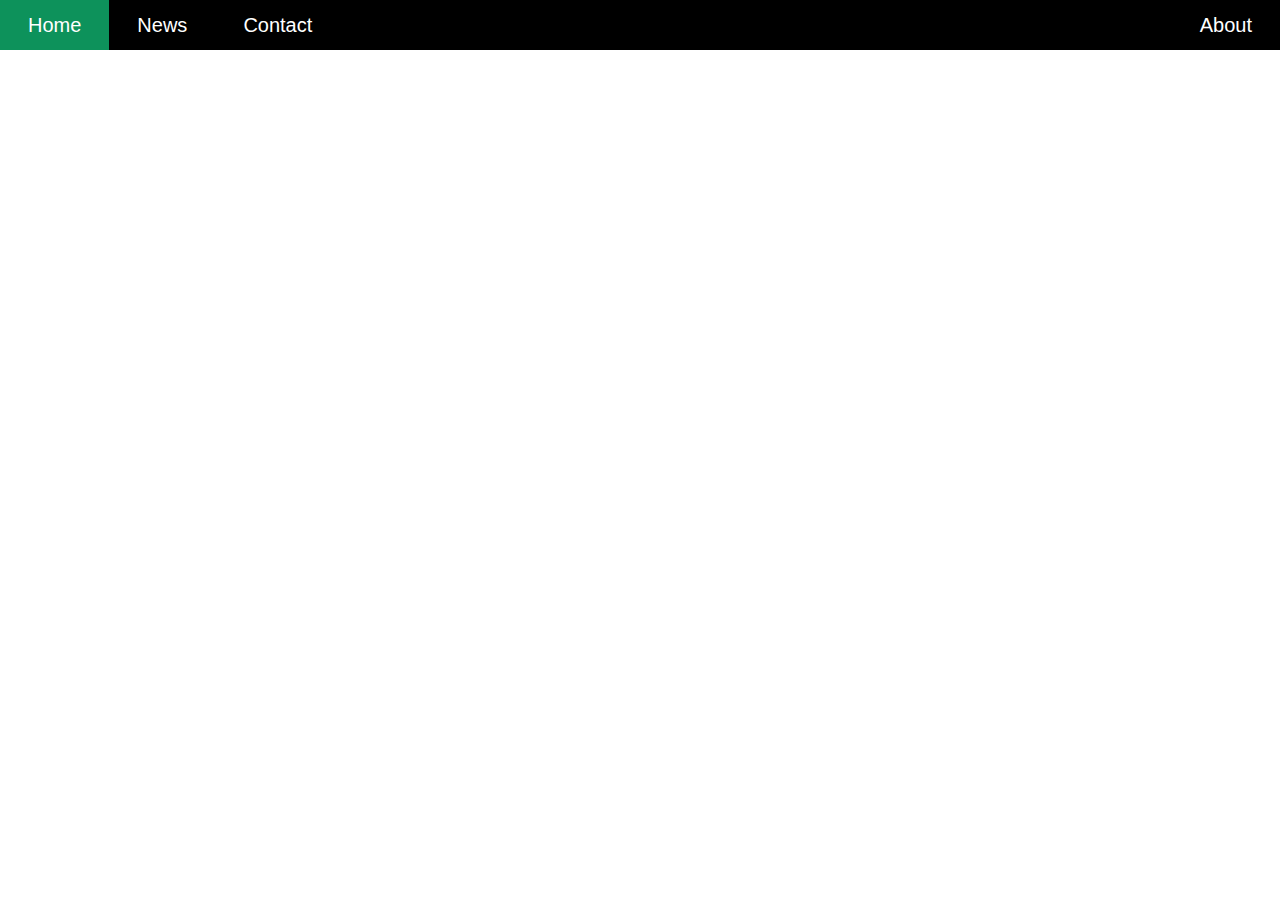
<file: P1-Nav Bar/index.html>
<!DOCTYPE html>
<html lang="en">
<head>
    <meta charset="UTF-8">
    <meta name="viewport" content="width=device-width, initial-scale=1.0">
    <link rel="stylesheet" href="./Style.css">
    <title>Nav Bar</title>
</head>
<body>
    <nav>
        
        <div>
            <p class="navItem Item1">Home</p>
            <p class="navItem Item2">News</p>
            <p class="navItem Item3">Contact</p>
        </div>

        <div><p class="navItem Item4">About</p></div>

    </nav>
</body>
</html>
</file>
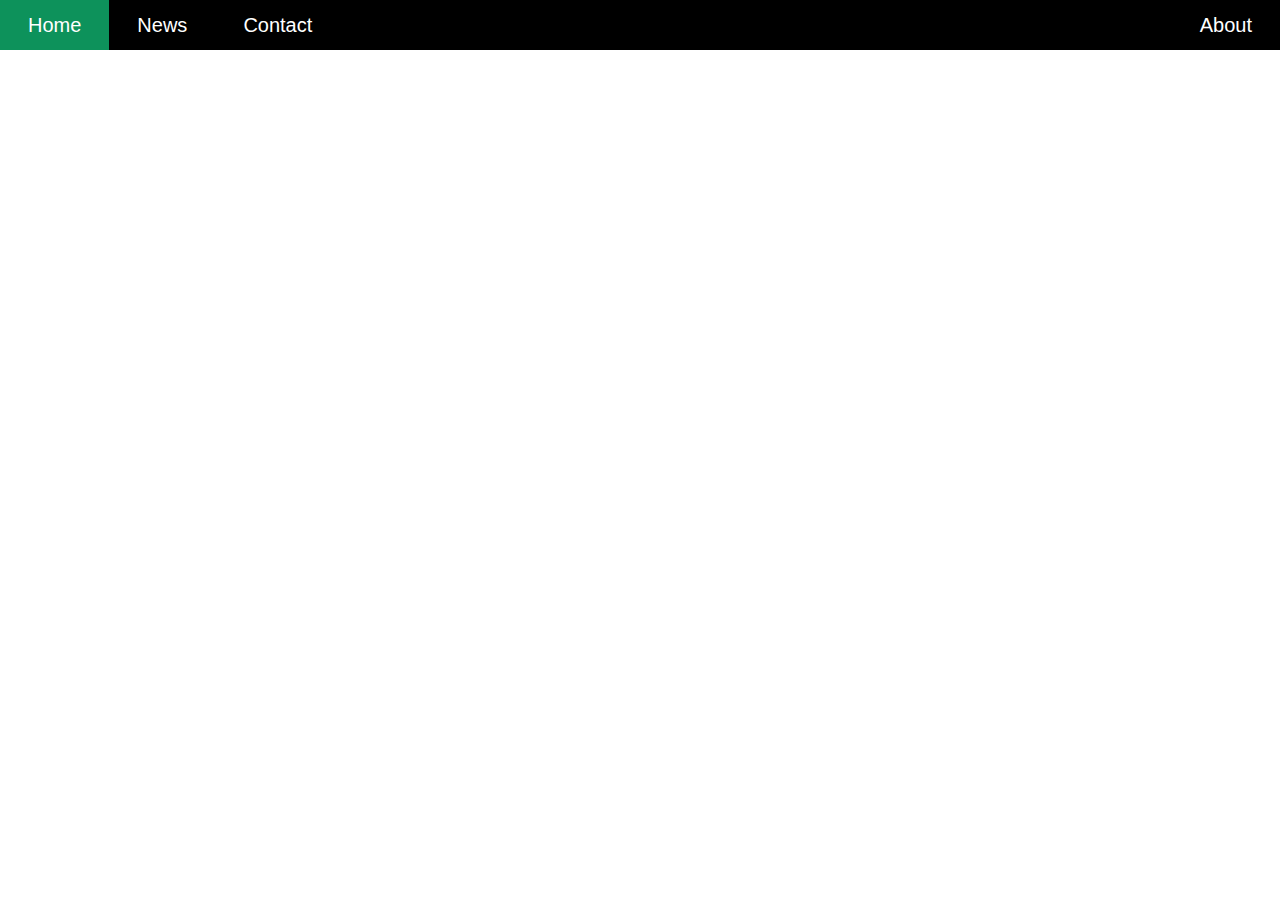
<file: P1/index.html>
<!DOCTYPE html>
<html lang="en">
<head>
    <meta charset="UTF-8">
    <meta name="viewport" content="width=device-width, initial-scale=1.0">
    <link rel="stylesheet" href="./Style.css">
    <title>HW</title>
</head>
<body>
    <nav>
        
        <div>
            <p class="navItem Item1">Home</p>
            <p class="navItem Item2">News</p>
            <p class="navItem Item3">Contact</p>
        </div>

        <div><p class="navItem Item4">About</p></div>

    </nav>
</body>
</html>
</file>
<file: P1-Nav Bar/Style.css>
* {
    box-sizing: border-box;
    padding: 0;
    margin: 0;
    font-family: Arial;
}


div {
    display: flex;
}

nav {
    background-color: black;
    height: 50px;
    display: flex;
    justify-content: space-between;
}

.navItem {

    font-size: 20px;
    padding: 14px 28px;
    align-items: center;
    color: white;
    
}

.Item1{
    background-color:rgb(13, 146, 91);
}
</file>
<file: P1/Style.css>
* {
    box-sizing: border-box;
    padding: 0;
    margin: 0;
    font-family: Arial;
}


div {
    display: flex;
}

nav {
    background-color: black;
    height: 50px;
    display: flex;
    justify-content: space-between;
}

.navItem {

    font-size: 20px;
    padding: 14px 28px;
    align-items: center;
    color: white;
    
}

.Item1{
    background-color:rgb(13, 146, 91);
}
</file>
